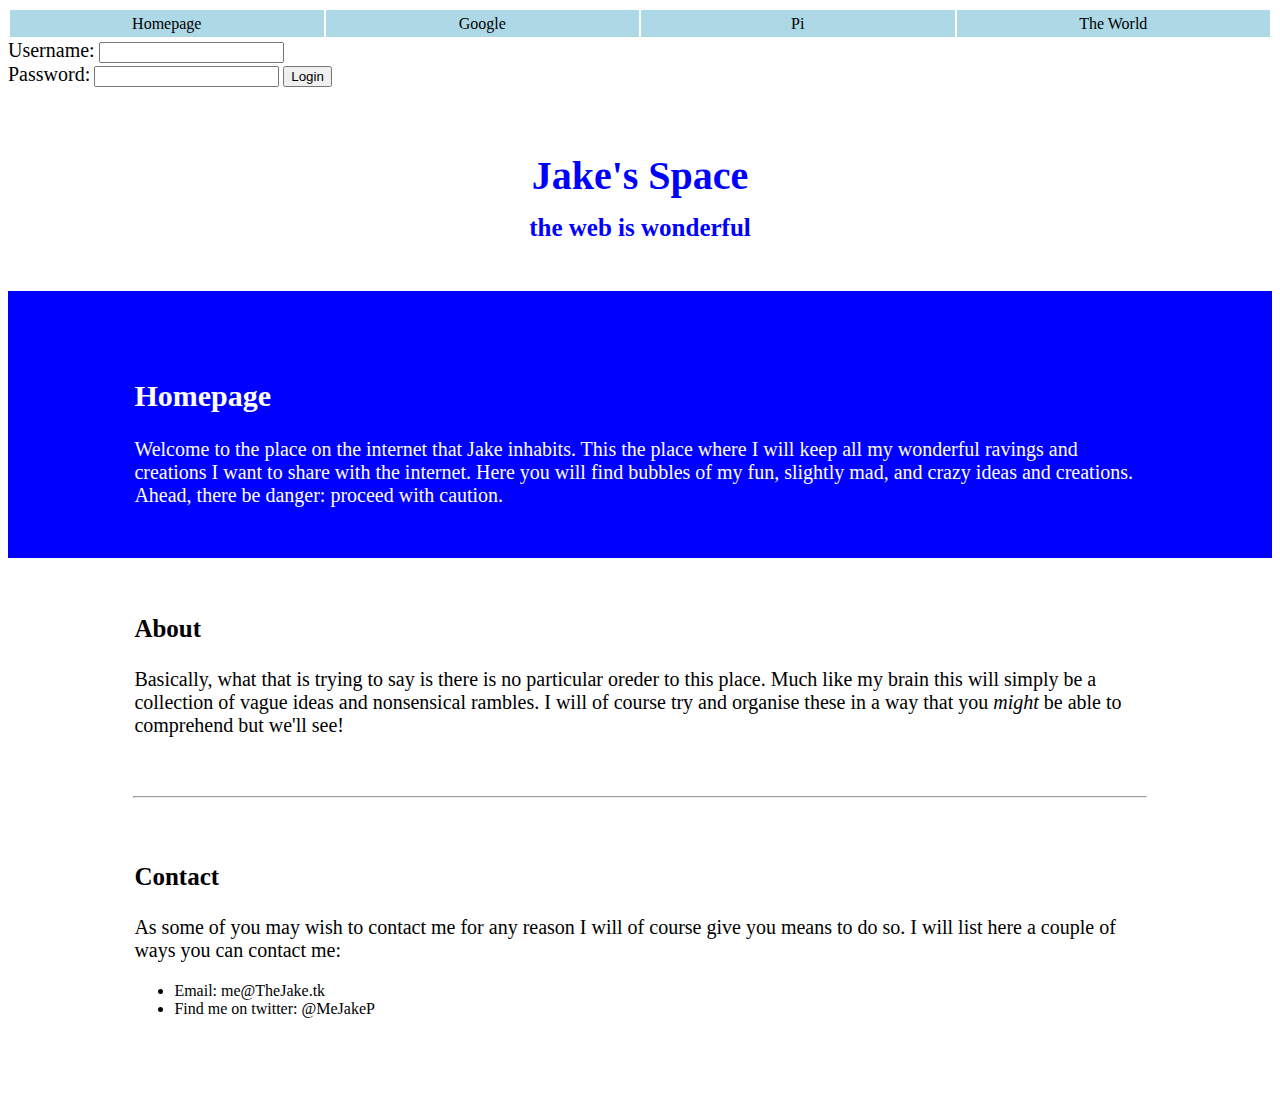
<file: index.html>
<!DOCTYPE html>
<html>
	<head>
		<link rel="stylesheet" text="text/css" href="stylesheet.css">
		<script type="text/javascript" src="script.js"></script>
		<title>
			I am TheJake
		</title>
	<head>
	
	<body>
		<!--    This is the bit at the top of every page showing pages on the site with the main catagories    -->
		<div class="banner">
			<table class="selection" width=100%>
				<tr>
					<td onClick="window.location.assign('http://TheJake.tk')" class="banner-item"><a href="#">Homepage</a></td>
					<td onClick="window.location.assign('http://google.co.uk')" class="banner-item"><a href="#">Google</a></td>
					<td onClick="window.location.assign('http://www.piday.org/million/')" class="banner-item"><a href="#">Pi</a></td>
					<td onClick="window.location.assign('http://i-want-answers-jakepilkington.c9users.io/the-world/')" class="banner-item"><a href="#">The World</a></td>
				</tr>
			</table>
		</div>
		
		<!--	This is the section containing all login things such as input boxes	-->
		
		<div id="loginHolder" class="login">
			<p class="logintext">Username:</p>
			<input class="logininput" type="text" name="username" id="username"/><br>
			<p class="logintext">Password:</p>
			<input class="logininput" type="password" name="password" id="password"/>
			<button onClick="sendLogin();">Login</button>
		</div>
		<p style="color: blue;" id="messageHold"></p>
		
		<div class="title">
			<br>
		  <h1>Jake's Space<br><span style="font-size: 25px;">the web is wonderful</span></h1>
		<?php
            echo "Hi, I'm a PHP script!";
        ?>
			<br>
		</div>
		
		<div class="navigation">
		</div>
		
		<div class="content">
			<div class="homepage">
				<h2>Homepage</h2>
			
					<p>Welcome to the place on the internet that Jake inhabits. This the place where I will keep all my wonderful ravings and creations I want to share with the internet. Here you will find bubbles of my fun, slightly mad, and crazy ideas and creations. Ahead, there be danger: proceed with caution.</p>
				
			</div>
				
			<div class="introduction">
				<h3>About</h3>
			
				<p>Basically, what that is trying to say is there is no particular oreder to this place. Much like my brain this will simply be a collection of vague ideas and nonsensical rambles. I will of course try and organise these in a way that you <em>might</em> be able to comprehend but we'll see!</p>
			</div>
			
			<hr style="width: 80%;">
			
			<div class="about">
				<h3>Contact</h3>
			
					<p>As some of you may wish to contact me for any reason I will of course give you means to do so. I will list here a couple of ways you can contact me:</p> 
			
					<ul>
						<li>Email: <a href="mailto:me@TheJake.tk">me@TheJake.tk</a></li>
						<li>Find me on twitter: <a href="https://twitter.com/MeJakeP">@MeJakeP</a></li>
					</ul>
			</div>
		</div>
	</body>
</html>
</file>
<file: stylesheet.css>
body {
	font-family: Tahoma;
}
h1 {
	text-align: center;
	font-size: 40px;
}

h2 {
	font-size: 30px;
}

h3 {
	font-size: 25px;
}

p {
	font-size: 20px;
}

.title {
	color: blue;
}

.homepage {
	background-color: blue;
	color: white;
	padding-left: 10%;
	padding-right: 10%;
	padding-top: 5%;
	padding-bottom: 2.5%;
}

.introduction {
	padding-left: 10%;
	padding-right: 10%;
	padding-top: 2.5%;
	padding-bottom: 2.5%;
}

.about {
	padding-left: 10%;
	padding-right: 10%;
	padding-top: 2.5%;
	padding-bottom: 5%;
}
.banner-item {
	text-align: center;
	background-color: #ADD8E6;
	width: 25%;
	height: 25px;
}
.banner-item:hover {
	font-size: 20px;
}
a {
	text-decoration: none;
}
a:visited {
	color: black;
}
a:link {
	color: black;
}
.logininput {
	display: inline;
}
.logintext {
	display: inline;
}
</file>
